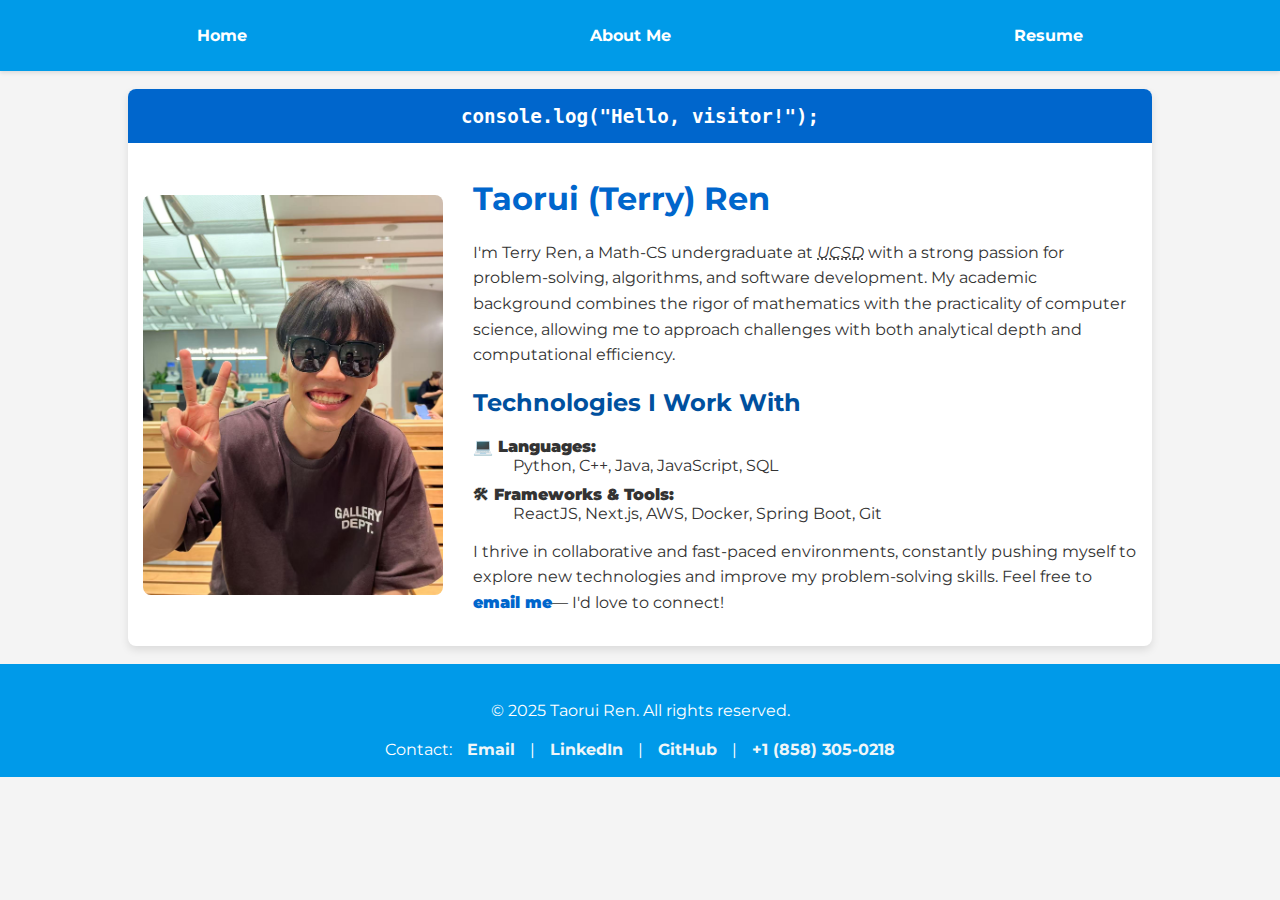
<file: index.html>
<!DOCTYPE html>
<html lang="en">

<head>
    <meta charset="UTF-8" name="viewport" content="width=device-width, initial-scale=1.0">
    <title>Home</title>
    <link rel="stylesheet" href="style.css">
</head>

<body>
    <!-- Header -->
    <header>
        <nav class="site-nav">
            <a href="index.html">Home</a>
            <a href="about.html">About Me</a>
            <a href="resume.html">Resume</a>
        </nav>
    </header>

    <!-- Main Content -->
    <main>
        <table>
            <colgroup>
                <col style="width: 300px;">
                <col style="width: 950px;">
            </colgroup>

            <tr>
                <th colspan="2">
                    <code>console.log("Hello, visitor!");</code>
                </th>
            </tr>

            <tr>
                <td>
                    <picture>
                        <source srcset="src/image/WechatIMG2294 copy.webp" type="image/webp">
                        <img src="src/image/WechatIMG2294.jpg" alt="Terry Ren Photo"
                            style="object-fit: cover; object-position: center; width: 300px; height: 400px;"
                            loading="lazy">

                    </picture>
                </td>
                <td valign="top">
                    <h1>Taorui (Terry) Ren</h1>
                    <p>
                        I'm Terry Ren, a Math-CS undergraduate at
                        <dfn><abbr title="University of California, San Diego">UCSD</abbr></dfn>
                        with a strong passion for problem-solving, algorithms, and software development.
                        My academic background combines the rigor of mathematics with the practicality of
                        computer science, allowing me to approach challenges with both analytical depth and
                        computational efficiency.
                    </p>

                    <h2>Technologies I Work With</h2>
                    <dl>
                        <dt>💻 <strong>Languages:</strong></dt>
                        <dd>Python, C++, Java, JavaScript, SQL</dd>
                        <dt>🛠 <strong>Frameworks &amp; Tools:</strong></dt>
                        <dd>ReactJS, Next.js, AWS, Docker, Spring Boot, Git</dd>
                    </dl>
                    <p>
                        I thrive in collaborative and fast-paced environments, constantly pushing
                        myself to explore new technologies and improve my problem-solving skills.
                        Feel free to
                        <a href="mailto:terrydomore@gmail.com"><strong>email me</strong></a>—
                        I'd love to connect!
                    </p>
                </td>
            </tr>
        </table>
    </main>

    <!-- Footer -->
    <footer>
        <p>&copy; 2025 Taorui Ren. All rights reserved.</p>
        <div class="social-links">
            <address>Contact:
                <a href="mailto:terrydomore@gmail.com">Email</a> |
                <a href="https://www.linkedin.com/in/terry-ren-753578272/" target="_blank">LinkedIn</a> |
                <a href="https://github.com/Terry032121" target="_blank">GitHub</a> |
                <a href="tel:+18583050218">+1 (858) 305-0218</a>
            </address>
        </div>
    </footer>
</body>

</html>
</file>
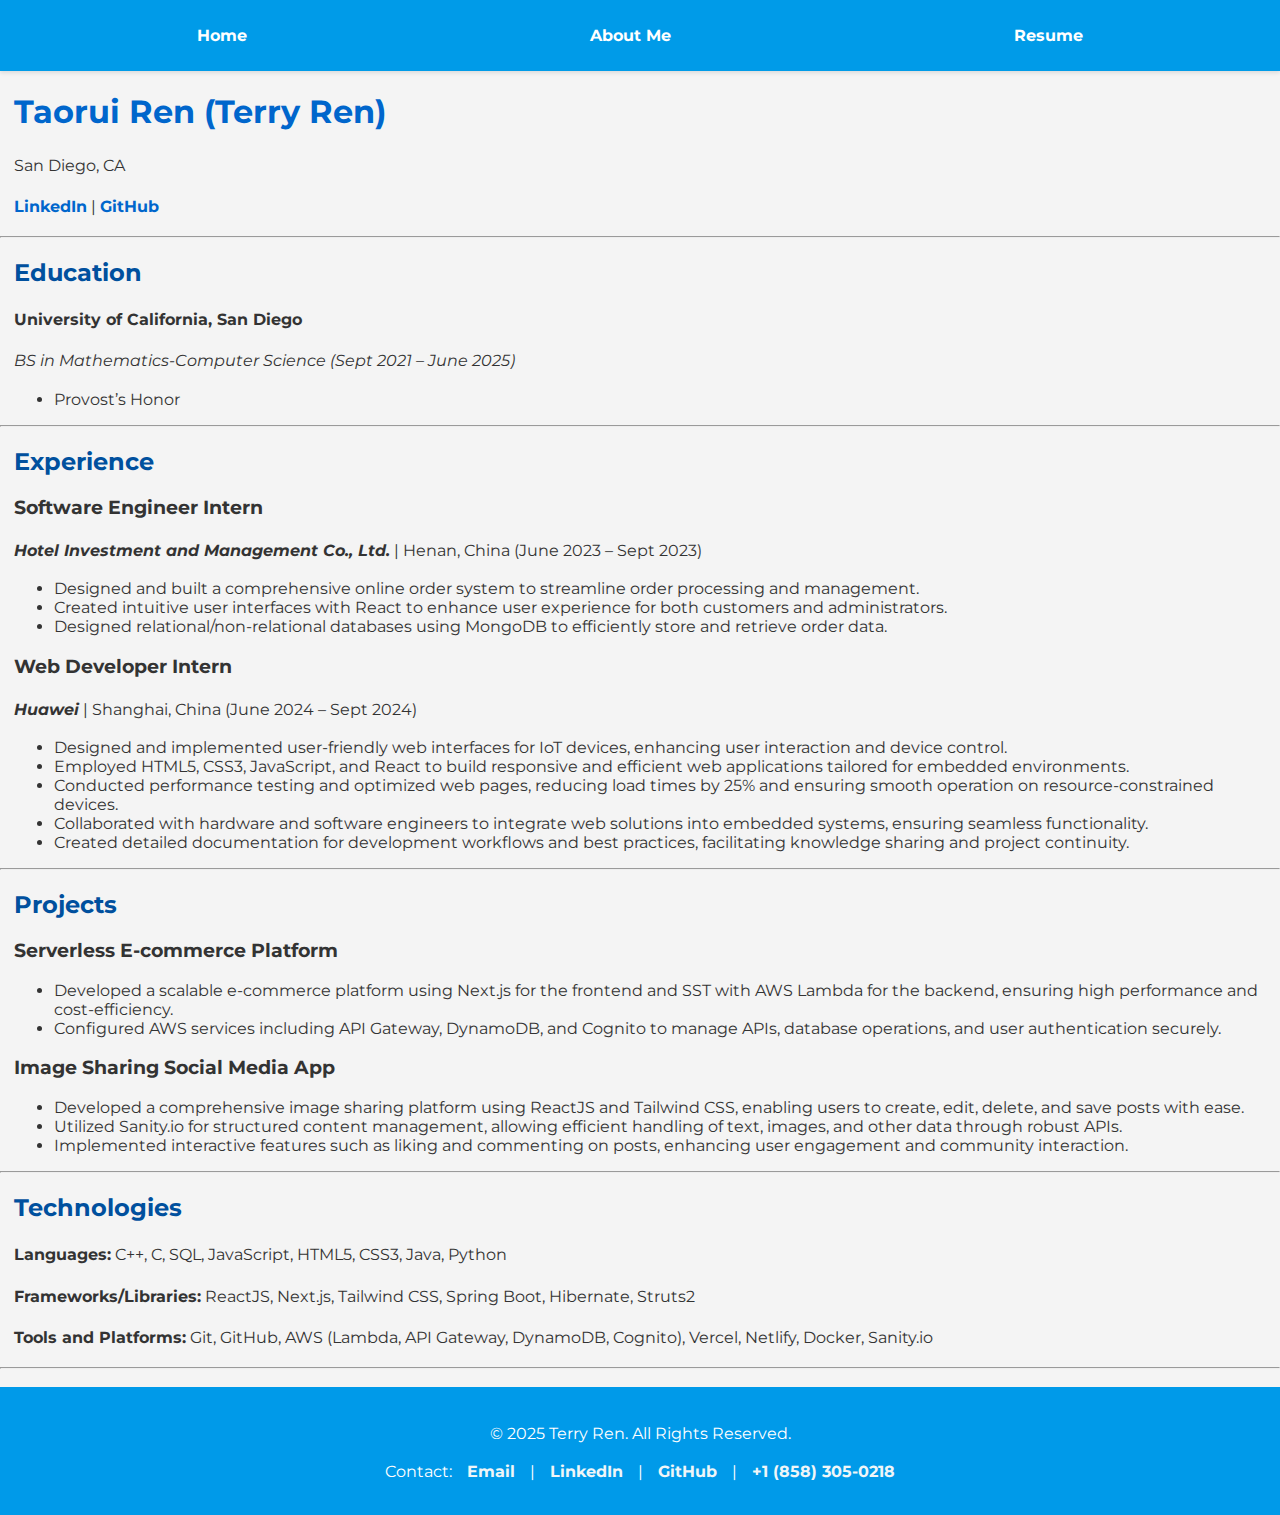
<file: resume.html>
<!DOCTYPE html>
<html lang="en">

<head>
    <meta charset="UTF-8" name="viewport" content="width=device-width, initial-scale=1.0">
    <link rel="stylesheet" href="style.css">
    <title>Terry Ren - Resume</title>
    <style>
        section {
            padding-left: 0.9rem;
        }
    </style>
</head>

<body>
    <header>
        <nav class="site-nav">
            <a href="index.html">Home</a>
            <a href="about.html">About Me</a>
            <a href="resume.html">Resume</a>
        </nav>
    </header>
    <main class="resume-container">
        <section id="intro">
            <h1>Taorui Ren (Terry Ren)</h1>
            <p>San Diego, CA</p>
            <p>
                <a href="https://www.linkedin.com/in/terry-ren-753578272/" target="_blank"
                    rel="noopener noreferrer">LinkedIn</a> |
                <a href="https://github.com/Terry032121" target="_blank" rel="noopener noreferrer">GitHub</a>
            </p>
        </section>

        <hr>

        <section id="education">
            <h2>Education</h2>
            <p><strong>University of California, San Diego</strong></p>
            <p><i>BS in Mathematics-Computer Science (Sept 2021 – June 2025)</i></p>
            <ul>
                <li>Provost’s Honor</li>
            </ul>
        </section>

        <hr>

        <section id="experience">
            <h2>Experience</h2>

            <h3>Software Engineer Intern</h3>
            <p><strong><i> Hotel Investment and Management Co., Ltd.</i></strong> | Henan, China (June 2023 – Sept 2023)
            </p>
            <ul>
                <li>Designed and built a comprehensive online order system to streamline order processing and
                    management.
                </li>
                <li>Created intuitive user interfaces with React to enhance user experience for both customers and
                    administrators.</li>
                <li>Designed relational/non-relational databases using MongoDB to efficiently store and retrieve order
                    data.
                </li>
            </ul>

            <h3>Web Developer Intern</h3>
            <p><strong><i>Huawei</i></strong> | Shanghai, China (June 2024 – Sept 2024)</p>
            <ul>
                <li>Designed and implemented user-friendly web interfaces for IoT devices, enhancing user interaction
                    and
                    device control.</li>
                <li>Employed HTML5, CSS3, JavaScript, and React to build responsive and efficient web applications
                    tailored
                    for embedded environments.</li>
                <li>Conducted performance testing and optimized web pages, reducing load times by 25% and ensuring
                    smooth
                    operation on resource-constrained devices.</li>
                <li>Collaborated with hardware and software engineers to integrate web solutions into embedded systems,
                    ensuring seamless functionality.</li>
                <li>Created detailed documentation for development workflows and best practices, facilitating knowledge
                    sharing and project continuity.</li>
            </ul>
        </section>

        <hr>

        <section id="projects">
            <h2>Projects</h2>

            <h3>Serverless E-commerce Platform</h3>
            <ul>
                <li>Developed a scalable e-commerce platform using Next.js for the frontend and SST with AWS Lambda for
                    the
                    backend, ensuring high performance and cost-efficiency.</li>
                <li>Configured AWS services including API Gateway, DynamoDB, and Cognito to manage APIs, database
                    operations, and user authentication securely.</li>
            </ul>

            <h3>Image Sharing Social Media App</h3>
            <ul>
                <li>Developed a comprehensive image sharing platform using ReactJS and Tailwind CSS, enabling users to
                    create, edit, delete, and save posts with ease.</li>
                <li>Utilized Sanity.io for structured content management, allowing efficient handling of text, images,
                    and
                    other data through robust APIs.</li>
                <li>Implemented interactive features such as liking and commenting on posts, enhancing user engagement
                    and
                    community interaction.</li>
            </ul>
        </section>

        <hr>

        <section id="technologies">
            <h2>Technologies</h2>
            <p><strong>Languages:</strong> C++, C, SQL, JavaScript, HTML5, CSS3, Java, Python</p>
            <p><strong>Frameworks/Libraries:</strong> ReactJS, Next.js, Tailwind CSS, Spring Boot, Hibernate, Struts2
            </p>
            <p><strong>Tools and Platforms:</strong> Git, GitHub, AWS (Lambda, API Gateway, DynamoDB, Cognito), Vercel,
                Netlify, Docker, Sanity.io</p>
        </section>

        <hr>
    </main>
    <footer>
        <p>© 2025 Terry Ren. All Rights Reserved.</p>
        <p>
        <div class="social-links">
            <address>Contact:
                <a href="mailto:terrydomore@gmail.com">Email</a> |
                <a href="https://www.linkedin.com/in/terry-ren-753578272/" target="_blank">LinkedIn</a> |
                <a href="https://github.com/Terry032121" target="_blank">GitHub</a> |
                <a href="tel:+18583050218">+1 (858) 305-0218</a>
            </address>
        </div>
        </p>
    </footer>

</body>

</html>
</file>
<file: style.css>
@import url('https://fonts.googleapis.com/css2?family=Montserrat:wght@400;700&display=swap');

:root {
    --primary-color: #0066cc;
    --secondary-color: #00ccff;
    --primary-color-dpg: color(display-p3 0 0.4 0.8);
    --secondary-color-dpg: color(display-p3 0 0.8 1);

    --text-color: #333;
    --bg-color: #f4f4f4;
    --table-bg: #fff;
    --nav-link-hover-bg: rgba(255, 255, 255, 0.2);
    --footer-text-color: #fff;
}

@keyframes fadeIn {
    from {
        opacity: 0;
        transform: translateY(20px);
    }

    to {
        opacity: 1;
        transform: translateY(0);
    }
}

body {
    font-family: 'Montserrat', Arial, sans-serif;
    margin: 0;
    padding: 0;
    background-color: var(--bg-color, #f4f4f4);
    color: var(--text-color, #333);
    font-size: 1rem;
    min-height: 100dvh;

    header {
        .site-nav {
            display: flex;
            justify-content: space-around;
            align-items: center;
            background: color-mix(in srgb,
                    var(--primary-color, #0066cc) 50%,
                    var(--secondary-color-dpg, color(display-p3 0 0.8 1)) 50%);
            padding: 2dvh 2dvw;
            box-shadow: 0 0.125rem 0.25rem rgba(0, 0, 0, 0.1);

            a {
                color: var(--footer-text-color, #fff);
                text-decoration: none;
                padding: 0.5rem 1rem;
                border-radius: 0.25rem;
                transition: transform 0.5s, background-color 0.2s;

                &:hover {
                    transform: scale(1.1);
                    background-color: var(--nav-link-hover-bg, rgba(255, 255, 255, 0.2));
                }
            }
        }
    }

    table {
        width: 80dvw;
        margin: 2dvh auto;
        border-collapse: collapse;
        background: var(--table-bg, #fff);
        box-shadow: 0 0.25rem 0.5rem rgba(0, 0, 0, 0.1);
        border-radius: 0.5rem;
        overflow: hidden;

        th,
        td {
            padding: 0.9375rem;
            border: none;
        }

        th {
            background-color: var(--primary-color, #0066cc);
            color: #fff;
            font-size: 1.2rem;
            animation: fadeIn 1s ease-out;
        }
    }
    td {
        img {
            border-radius: 0.5rem;
            display: block;
            margin: 0 auto;
            transition: transform 0.5s;

            &:hover {
                transform: scale(1.05);
            }
        }
    }

    h1 {
        color: var(--primary-color, #0066cc);
        font-size: 2rem;
    }

    h2 {
        color: #00509e;
        font-size: 1.5rem;
    }

    p {
        line-height: 1.6;
        font-size: 1rem;
    }

    dl {
        dt {
            font-weight: bold;
            margin-top: 0.625rem;
        }

        dd {
            margin-bottom: 0.625rem;
        }
    }

    a {
        color: var(--primary-color, #0066cc);
        text-decoration: none;
        font-weight: bold;
        transition: color 0.3s;

        &:hover {
            text-decoration: underline;
            color: var(--secondary-color, #00ccff);
        }
    }


    footer {
        text-align: center;
        padding: 2dvh 2dvw;
        background: color-mix(in srgb,
                var(--primary-color-dpg, color(display-p3 0 0.4 0.8)) 50%,
                var(--secondary-color, #00ccff) 50%);
        color: var(--footer-text-color, #fff);
        margin-top: 2dvh;
        font-size: 1rem;

        .social-links {
            address {
                font-style: normal;
                display: flex;
                justify-content: center;
                gap: 0.9375rem;
                flex-wrap: wrap;

                a {
                    color: #eff6f8;
                    font-weight: bold;
                    transition: color 0.3s;

                    &:hover {
                        color: var(--footer-text-color, #fff);
                        text-decoration: underline;
                    }
                }
            }
        }
    }
}



/* ==========================================
   =  MOBILE (Phone) - up to 600px wide
   ========================================== */
   @media only screen and (max-width: 600px) {

    .site-nav {
      display: flex;
      flex-direction: column;
      align-items: flex-start;
    }
  
    .resume-container,
    main, 
    section {
      width: 90%;
      margin: 1rem auto;
      padding: 1rem;
    }

    colgroup col {
        width: auto !important;
      }

    table {
      width: 100%;
      border-collapse: collapse;
    }
  
    th, td {
      display: block; 
      width: 100%;
        box-sizing: border-box;
    }
    
    h1 {
      font-size: 1.5rem;
    }
    h2 {
      font-size: 1.25rem;
    }
  }
  
  
  /* ==========================================
     =  TABLET/LAPTOP - 601px to 1024px wide
     ========================================== */
  @media only screen and (min-width: 601px) and (max-width: 1024px) {
    .site-nav {
      display: flex;
      flex-direction: row;
      justify-content: center;
      gap: 2rem;
    }
  
    .resume-container,
    main, 
    section {
      width: 85%;
      margin: 1.5rem auto;
      padding: 1.5rem;
    }
  
    table {
      width: 100%;
      border-collapse: collapse;
    }
  
    th, td {
      vertical-align: top;
      padding: 1rem;
      display: table-cell;
      width: auto;
    }
    
    h1 {
      font-size: 2rem;
    }
    h2 {
      font-size: 1.5rem;
    }
  }
</file>
